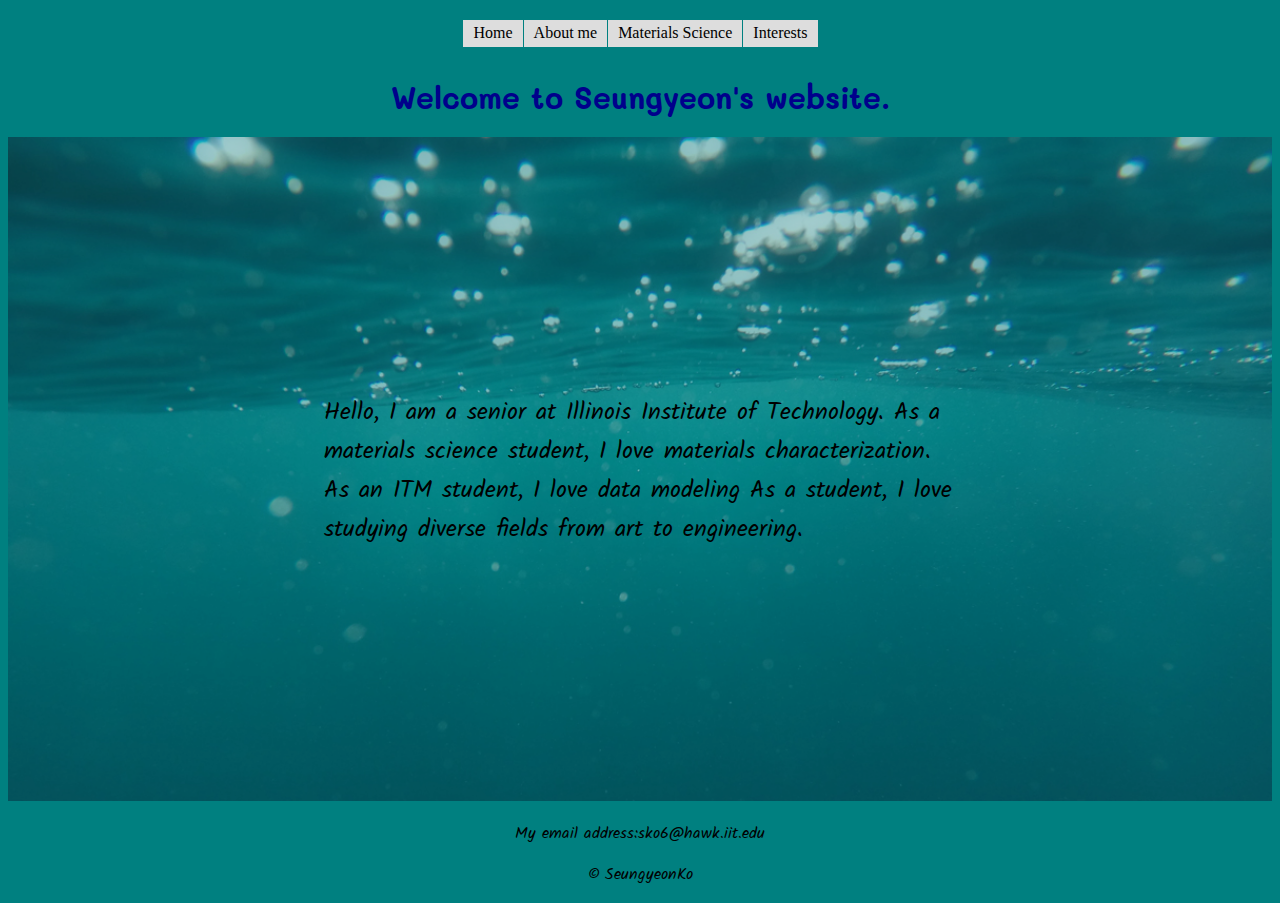
<file: index.html>
<!DOCTYPE html>
<html lang="en">
  <head>
    <meta charset="UTF-8"/>
    <title>ITMD361: Project 1</title>
    <link href="css/style.css" rel="stylesheet" type="text/css">
    <link href="https://fonts.googleapis.com/css?family=Mali" rel="stylesheet">
    <link href="https://fonts.googleapis.com/css?family=Yrsa" rel="stylesheet">
    <link href="https://fonts.googleapis.com/css?family=Kalam" rel="stylesheet">
  </head>	
  
  <body>
      <nav id="navi2">
        <ul>
          <li><a href="index.html">Home</a></li>
          <li><a href="aboutme.html">About me</a></li>
	  <li><a href="major.html">Materials Science</a></li>
	  <li><a href="others.html">Interests</a></li>
        </ul>
      </nav> 
      <header>
        <h1 id="firsth1">Welcome to Seungyeon's website.</h1>
      </header>
    <div class="container">
      <img src="image/background_index.jpg" alt="firstpage" width="100%" height="80%" id="firstimg">
        <div class="center">
          <p id="p101"> Hello, I am a senior at Illinois Institute of Technology.
          As a materials science student, I love materials characterization.
          As an ITM student, I love data modeling
          As a student, I love studying diverse fields from art to engineering. </p>
        </div>
    </div>
    <footer>
      <p>My email address:sko6@hawk.iit.edu</p>
      <p>&copy; SeungyeonKo<p>
    </footer>
  </body>
</html>
</file>
<file: css/style.css>
body {
    background-color: #008080;
}
#body2 {
    background-image: url(../image/bk.jpg);
    background-color: #8FBC8F;
    background-size: cover;
}
#AMheader{
font-family: 'Chewy';
    color: #00008B;
    text-align: center;
}
#Mheader{
font-family: 'Chewy';
    color: #00008B;
    text-align: center;
}
#Oheader{
font-family: 'Chewy';
    color: #00008B;
    text-align: center;
}
#navi2 {
   float:left;
   width:100%;
   background:transparent;
   overflow:hidden;
   position:relative;
   margin-left: auto;
   margin-right: auto;
   margin-bottom: 30px;
}
#navi2 ul {
   clear:left;
   float:left;
   list-style:none;
   margin:0;
   padding:0;
   position:relative;
   left:50%;
   text-align:center;
}
#navi2 ul li {
   display:block;
   float:left;
   list-style:none;
   margin:0;
   padding:0;
   position:relative;
   right:50%;
}
#navi2 ul li a {
   display:block;
   margin:0 0 0 1px;
   padding:3px 10px;
   background:#ddd;
   color:#000;
   text-decoration:none;
   line-height:1.3em;
}
#navi2 ul li a:hover {
   background:#483D8B;
   color:#5F9EA0;
}

#firsth1  {
    font-family: 'Mali';
    color: #00008B;
    font-size: 30px;
    }
#p101  {
    font-family: 'Kalam';
    color: #000000;
    font-size: 1.5em;
    text-align: left;
}    
.container {
    position: relative;
}
.center {
    position: absolute;
    top: 50%;
    left: 50%;
    transform: translate(-50%, -50%);
}
#firstimg { 
    width: 100%;
    height: auto;
    opacity: 0.7;
}
h1  {
    font-family: 'Chewy';
    color: #00008B;
    text-align: center;
    }

h2  {
    font-family: 'Amaranth';
    color: #00008B;
    text-align: center;
}

h3  {
    font-family: 'Amaranth';
    color: #00008B;
    text-align: center;
}

h6  {
    font-family: 'Yrsa';
    color: #000000;
    text-align: center;
}

p  {
    font-family: 'Kalam';
    color: #000000;
    font-size: 16px;
    text-align: center;
}

.profile img {
    width: 40%;
    height: 300px;
    float: right;
    margin: 10px;
 
}
.contents {
    width: 60%;
    float: left:
}
</file>
